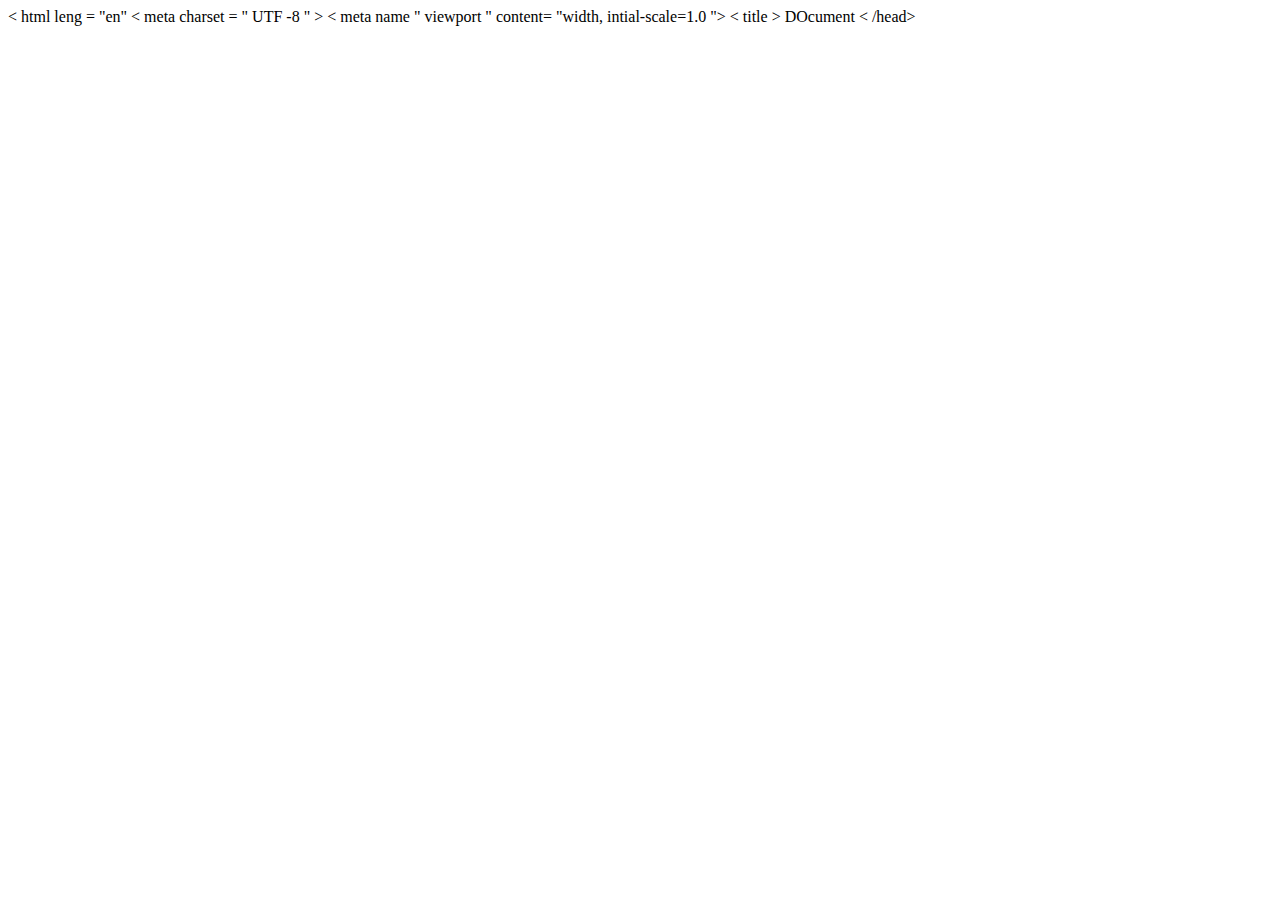
<file: HTML-REPO/Index.html>
<! DOCTYPE html >
< html leng = "en" 
    <head>
   < meta charset = " UTF -8 " >
  < meta name " viewport " content= "width, intial-scale=1.0 ">
      < title > DOcument </title>
      < /head>
        <body >
                 
        </body>
      </body >
</file>
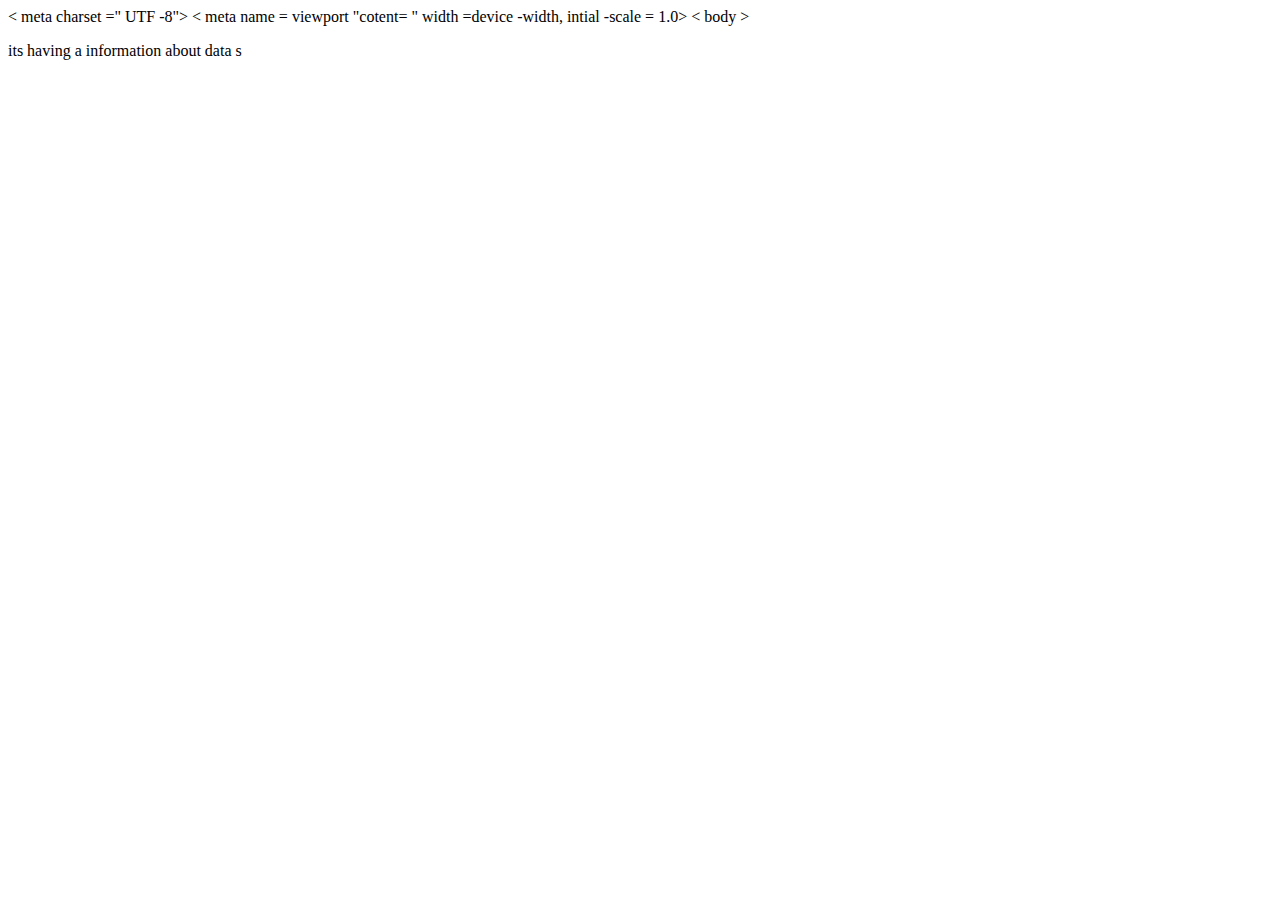
<file: HTML -Repo /data .html>
<!DOCTYPE html>
<html lang ="en">
<head >
  < meta charset =" UTF -8">
  < meta name = viewport "cotent= " width =device -width, intial -scale = 1.0>
  <title>Data file</title>
</head>
< body >
  <p> its having a information about data s </p>

</body
  <html>
</file>
